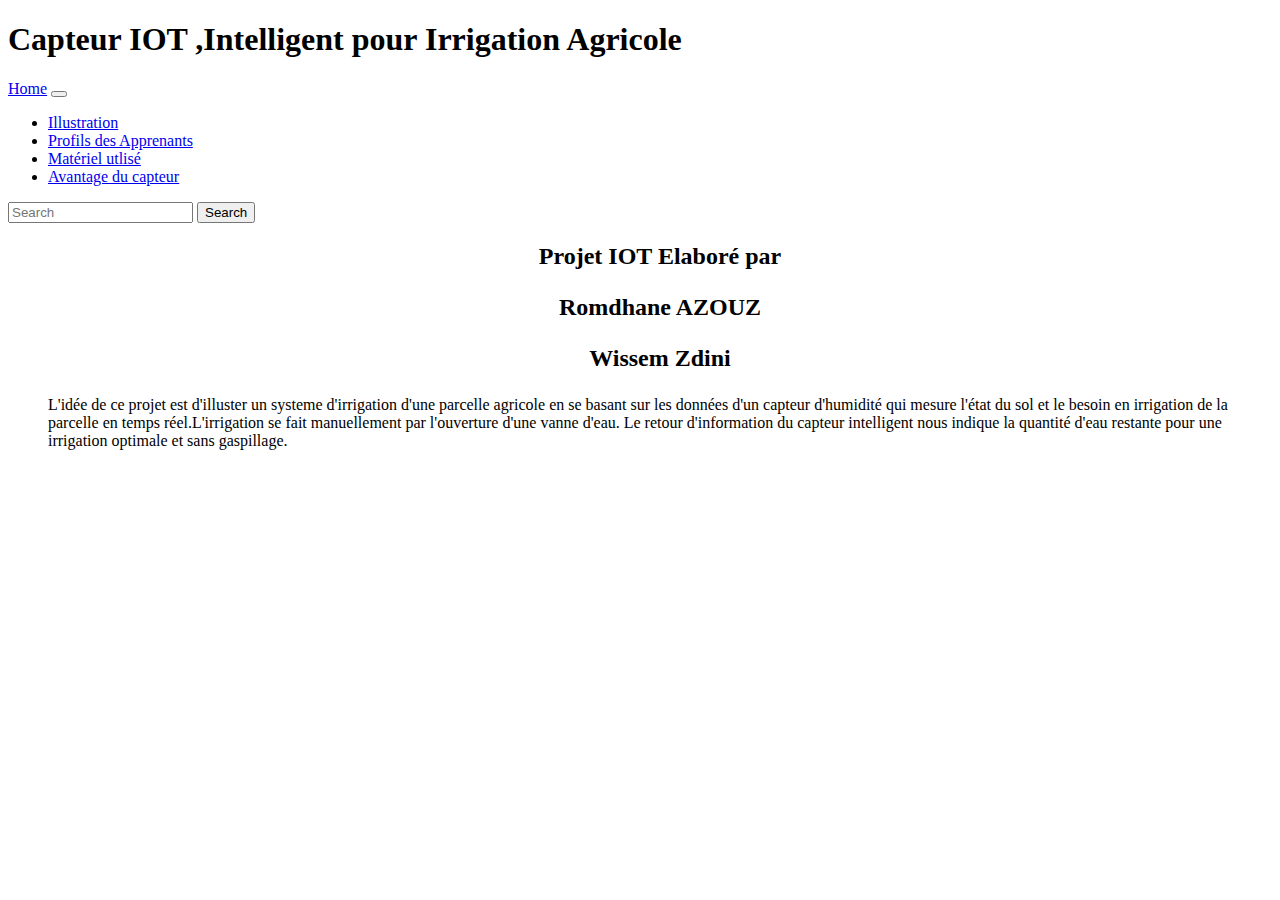
<file: index.html>
<!DOCTYPE html>
<html lang="fr">
<head>
<meta charset="UTF-8">
<!-- CSS only -->
<link href="https://cdn.jsdelivr.net/npm/bootstrap@5.2.3/dist/css/bootstrap.min.css" rel="stylesheet" integrity="sha384-rbsA2VBKQhggwzxH7pPCaAqO46MgnOM80zW1RWuH61DGLwZJEdK2Kadq2F9CUG65" crossorigin="anonymous">
  </head>
<title> Parcelle agricoles IoT </title>
<!--<link rel="stylesheet" href="agricoleNote.css">-->
</head>
<body>
  <p><h1>Capteur IOT ,Intelligent pour Irrigation Agricole</h1></p>
  <nav class="navbar navbar-expand-lg bg-light">
    <!-- Navbar content -->
    <div class="container-fluid">
      <a class="navbar-brand" href="#" >Home</a>
      <button class="navbar-toggler" type="button" data-bs-toggle="collapse" data-bs-target="#navbarText" aria-controls="navbarText" aria-expanded="false" aria-label="Toggle navigation">
        <span class="navbar-toggler-icon"></span>
      </button>
      <div class="collapse navbar-collapse" id="navbarText">
        <ul class="navbar-nav me-auto mb-2 mb-lg-0">
          <li class="nav-item">
            <a class="nav-link" href="D:\Learning\PFA\Parcel-agricole-site\illustration.html">Illustration</a>
          </li>
          <li class="nav-item">
            <a class="nav-link" href="D:\Learning\PFA\Parcel-agricole-site\Profils.html">Profils des Apprenants</a>
          </li>
          <li class="nav-item">
            <a class="nav-link" href="D:\Learning\PFA\Parcel-agricole-site\MaterielsUtilsé.html">Matériel utlisé</a>
          </li>
          <li class="nav-item">
            <a class="nav-link" href="D:\Learning\PFA\Parcel-agricole-site\pourquoiNotreSolution.html">Avantage du capteur</a>
          </li>
        </ul>
        <span >
            <form class="d-flex" role="search">
                <input class="form-control me-2" type="search" placeholder="Search" aria-label="Search">
                <button class="btn btn-outline-success" type="submit">Search</button>
            </form>
        </span>
      </div>
    </div>
  </nav>
<ul>
     <h2 align="center"> Projet IOT Elaboré par <P id="ro">Romdhane AZOUZ</p> <p id="wi">Wissem Zdini</p> </h2>
  <p>L'idée de ce projet est d'illuster un systeme d'irrigation d'une parcelle agricole en se basant
  sur les données d'un capteur  d'humidité qui mesure l'état du sol et le besoin en irrigation de la parcelle en 
   temps réel.L'irrigation se fait manuellement par l'ouverture d'une vanne d'eau.
  Le retour d'information du capteur intelligent nous indique la quantité d'eau restante pour une 
  irrigation optimale et sans gaspillage.
  </p>
<!-- JavaScript Bundle with Popper -->
<script src="https://cdn.jsdelivr.net/npm/bootstrap@5.2.3/dist/js/bootstrap.bundle.min.js" integrity="sha384-kenU1KFdBIe4zVF0s0G1M5b4hcpxyD9F7jL+jjXkk+Q2h455rYXK/7HAuoJl+0I4" crossorigin="anonymous"></script>
</body>
</html>
</file>
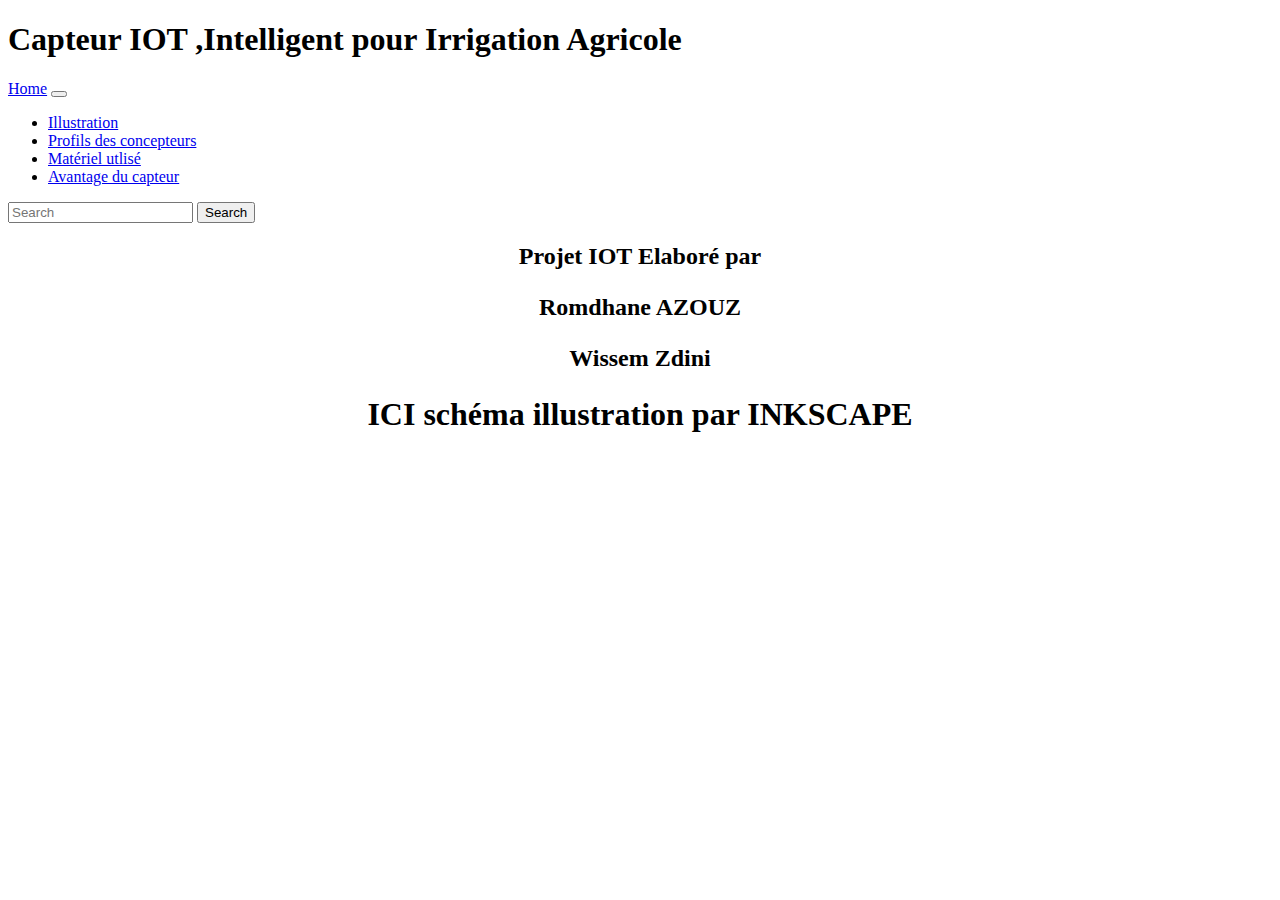
<file: illustration.html>
<!DOCTYPE html>
<html lang="fr">
<head>
    <meta charset="UTF-8">
    <title>Illustration démonstartive</title>
    <!-- CSS only -->
<link href="https://cdn.jsdelivr.net/npm/bootstrap@5.2.3/dist/css/bootstrap.min.css" rel="stylesheet" integrity="sha384-rbsA2VBKQhggwzxH7pPCaAqO46MgnOM80zW1RWuH61DGLwZJEdK2Kadq2F9CUG65" crossorigin="anonymous">
    <!--<link rel="stylesheet" href="agricoleNote.css">-->
</head>
<body>
    <p><h1>Capteur IOT ,Intelligent pour Irrigation Agricole</h1></p>
            
          <nav class="navbar navbar-expand-lg bg-light">
            <!-- Navbar content -->
            <div class="container-fluid">
              <a class="navbar-brand" href="D:\Learning\PFA\Parcel-agricole-site\index.html">Home</a>
              <button class="navbar-toggler" type="button" data-bs-toggle="collapse" data-bs-target="#navbarText" aria-controls="navbarText" aria-expanded="false" aria-label="Toggle navigation">
                <span class="navbar-toggler-icon"></span>
              </button>
              <div class="collapse navbar-collapse" id="navbarText">
                <ul class="navbar-nav me-auto mb-2 mb-lg-0">
                  <li class="nav-item">
                    <a class="nav-link" href="#">Illustration</a>
                  </li>
                  <li class="nav-item">
                    <a class="nav-link" href="Atelier-container\Parcel-agricole-site\Profils.html" >Profils des concepteurs</a>
                  </li>
                  <li class="nav-item">
                    <a class="nav-link" href="Atelier-container\Parcel-agricole-site\MaterielsUtilsé.html">Matériel utlisé</a>
                  </li>
                  <li class="nav-item">
                    <a class="nav-link" href="Parcel-agricole-site\pourquoiNotreSolution.html">Avantage du capteur</a>
                  </li>
                </ul>
                <span >
                    <form class="d-flex" role="search">
                        <input class="form-control me-2" type="search" placeholder="Search" aria-label="Search">
                        <button class="btn btn-outline-success" type="submit">Search</button>
                    </form>
                </span>
              </div>
            </div>
          </nav>
              
  
    
       <h2 align="center"> Projet IOT Elaboré par <P id="ro">Romdhane AZOUZ</p> <p id="wi">Wissem Zdini</p> </h2>
    <p>
    <h1 align="center" >ICI schéma illustration par INKSCAPE</h1>
    </p>
  <!-- JavaScript Bundle with Popper -->
<script src="https://cdn.jsdelivr.net/npm/bootstrap@5.2.3/dist/js/bootstrap.bundle.min.js" integrity="sha384-kenU1KFdBIe4zVF0s0G1M5b4hcpxyD9F7jL+jjXkk+Q2h455rYXK/7HAuoJl+0I4" crossorigin="anonymous"></script>
</body>
</html>
</file>
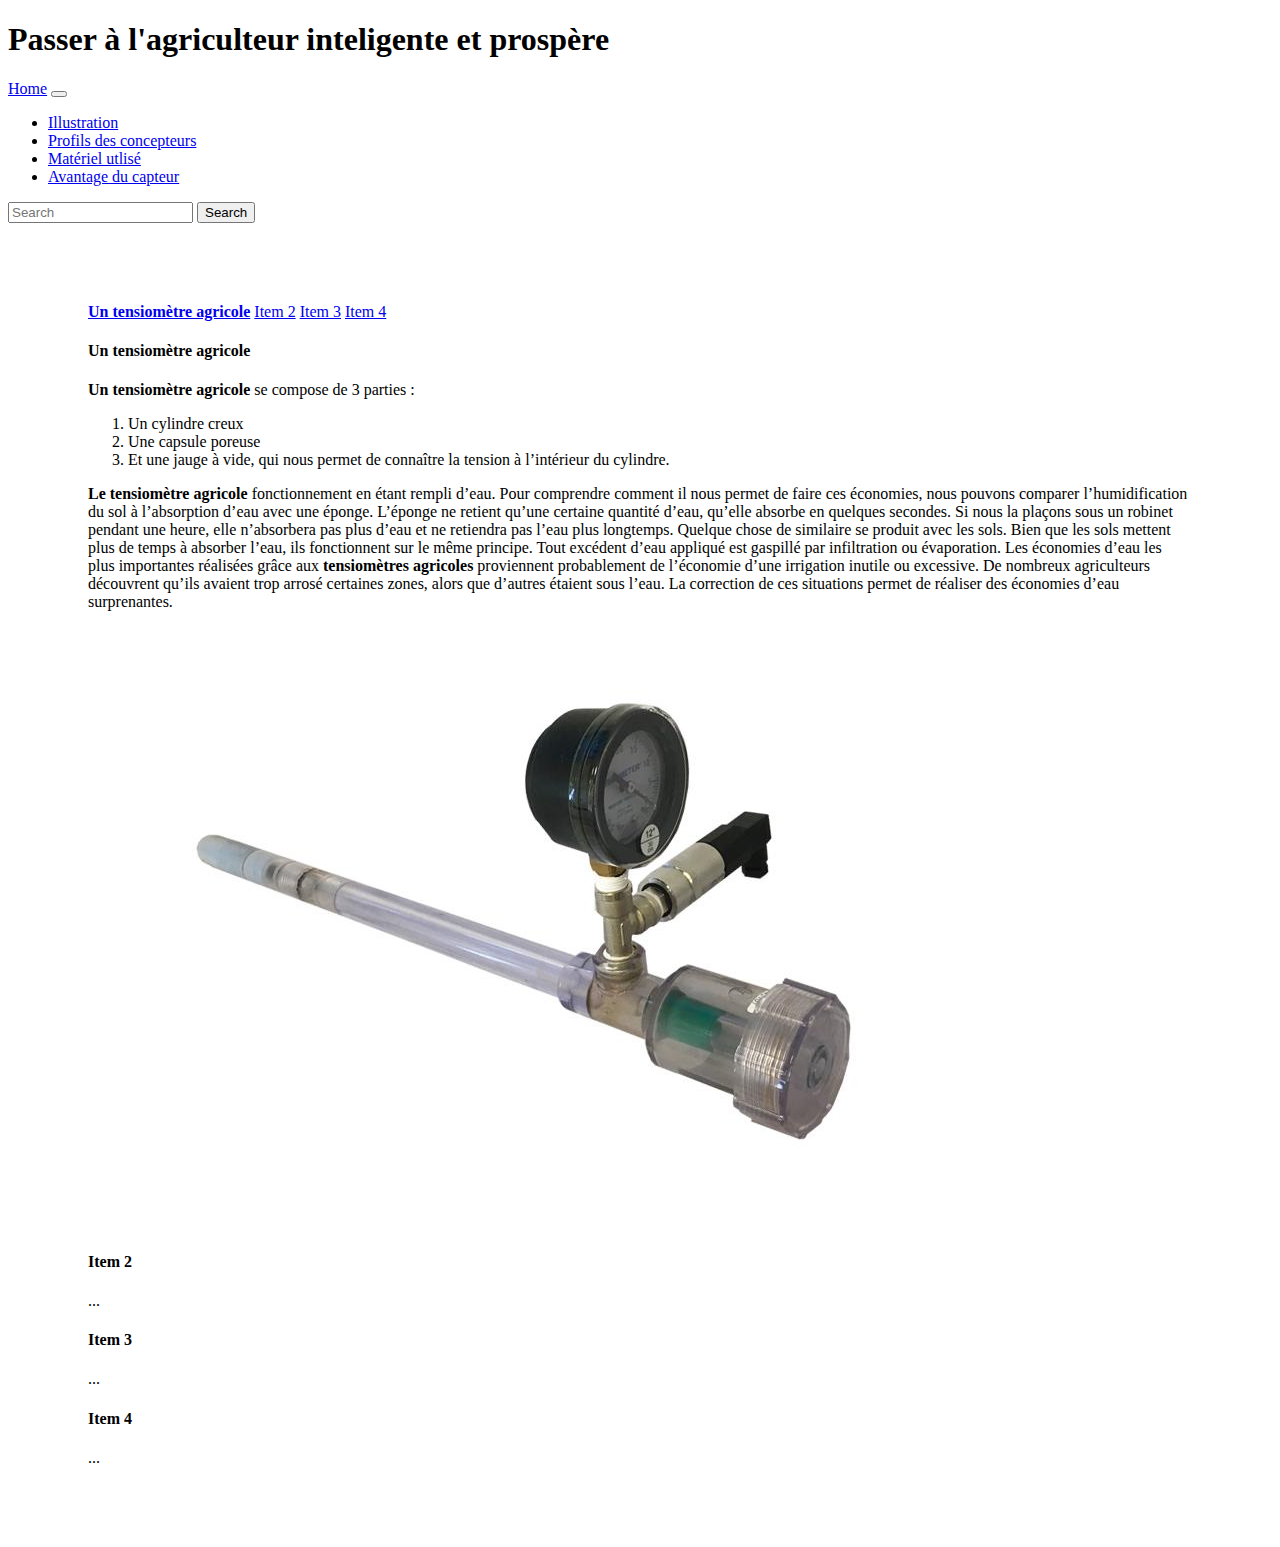
<file: MaterielsUtilsé.html>
<!DOCTYPE html>
<html lang="FR">
<head>
    <meta charset="UTF-8">
    <!-- CSS only -->
<link href="https://cdn.jsdelivr.net/npm/bootstrap@5.2.3/dist/css/bootstrap.min.css" rel="stylesheet" integrity="sha384-rbsA2VBKQhggwzxH7pPCaAqO46MgnOM80zW1RWuH61DGLwZJEdK2Kadq2F9CUG65" crossorigin="anonymous">
    <title>Matériels</title>
    <link rel="stylesheet" href="materiel.css">
</head>
<body>
    <body>
        <p><h1 id="slogan">Passer à l'agriculteur inteligente et prospère</h1></p>
                
        <nav class="navbar navbar-expand-lg bg-light">
            <!-- Navbar content -->
            <div class="container-fluid">
              <a class="navbar-brand" href="D:\Learning\PFA\Parcel-agricole-site\index.html">Home</a>
              <button class="navbar-toggler" type="button" data-bs-toggle="collapse" data-bs-target="#navbarText" aria-controls="navbarText" aria-expanded="false" aria-label="Toggle navigation">
                <span class="navbar-toggler-icon"></span>
              </button>
              <div class="collapse navbar-collapse" id="navbarText">
                <ul class="navbar-nav me-auto mb-2 mb-lg-0">
                  <li class="nav-item">
                    <a class="nav-link" href="D:\Learning\PFA\Parcel-agricole-site\illustration.html">Illustration</a>
                  </li>
                  <li class="nav-item">
                    <a class="nav-link" href="D:\Learning\PFA\Parcel-agricole-site\Profils.html" >Profils des concepteurs</a>
                  </li>
                  <li class="nav-item">
                    <a class="nav-link" href="#">Matériel utlisé</a>
                  </li>
                  <li class="nav-item">
                    <a class="nav-link" href="D:\Learning\PFA\Parcel-agricole-site\pourqoiNotreSolution.html">Avantage du capteur</a>
                  </li>
                </ul>
                <span >
                    <form class="d-flex" role="search">
                        <input class="form-control me-2" type="search" placeholder="Search" aria-label="Search">
                        <button class="btn btn-outline-success" type="submit">Search</button>
                    </form>
                </span>
              </div>
            </div>
          </nav>   
            <div class="container" style="margin: 80px;">
              <div class="row">
                <div class="col-4">
                  <div id="list-example" class="list-group">
                    <a class="list-group-item list-group-item-action" href="#list-item-1"><strong>Un tensiomètre agricole</strong></a>
                    <a class="list-group-item list-group-item-action" href="#list-item-2">Item 2</a>
                    <a class="list-group-item list-group-item-action" href="#list-item-3">Item 3</a>
                    <a class="list-group-item list-group-item-action" href="#list-item-4">Item 4</a>
                  </div>
                </div>
                <div class="col-8">
                  <div data-bs-spy="scroll" data-bs-target="#list-example" data-bs-smooth-scroll="true" class="scrollspy-example" tabindex="0">
                    <h4 id="list-item-1">Un tensiomètre agricole</h4>
                    <p><strong>Un tensiomètre agricole</strong>  se compose de 3 parties :
                      <ol> 
                      <li> Un cylindre creux </li> 
                      <li>  Une capsule poreuse </li>
                       <li> Et une jauge à vide, qui nous permet de connaître la tension à l’intérieur du cylindre.</li> 
                      </ol>
                      <strong>Le tensiomètre agricole </strong>  fonctionnement en étant rempli d’eau. Pour comprendre comment il nous permet de faire ces économies, nous pouvons comparer l’humidification du sol à l’absorption d’eau avec une éponge. L’éponge ne retient qu’une certaine quantité d’eau, qu’elle absorbe en quelques secondes. Si nous la plaçons sous un robinet pendant une heure, elle n’absorbera pas plus d’eau et ne retiendra pas l’eau plus longtemps. Quelque chose de similaire se produit avec les sols. Bien que les sols mettent plus de temps à absorber l’eau, ils fonctionnent sur le même principe. Tout excédent d’eau appliqué est gaspillé par infiltration ou évaporation.
                      
                      Les économies d’eau les plus importantes réalisées grâce aux <strong> tensiomètres agricoles </strong>  proviennent probablement de l’économie d’une irrigation inutile ou excessive. De nombreux agriculteurs découvrent qu’ils avaient trop arrosé certaines zones, alors que d’autres étaient sous l’eau. La correction de ces situations permet de réaliser des économies d’eau surprenantes.</p>
                    <p> <img src="tensiometro-agricol.jpg" alt="tensiomètre agricole"></p>
                      <h4 id="list-item-2">Item 2</h4>
                    <p>...<p>
                    <h4 id="list-item-3">Item 3</h4>
                    <p>...</p>
                    <h4 id="list-item-4">Item 4</h4>
                    <p>...</p>
                  </div>
                </div>
              </div>
              <!-- 
            
          <div class="accordion" id="accordionPanelsStayOpenExample">
            <div class="accordion-item">
              <h2 class="accordion-header" id="panelsStayOpen-headingOne">
                <button class="accordion-button" type="button" data-bs-toggle="collapse" data-bs-target="#panelsStayOpen-collapseOne" aria-expanded="true" aria-controls="panelsStayOpen-collapseOne">
                  TENSIOMÈTRE AGRICOLE
                </button>
              </h2>
              <div id="panelsStayOpen-collapseOne" class="accordion-collapse collapse show" aria-labelledby="panelsStayOpen-headingOne">
                <div class="accordion-body">
                  <strong>Un tensiomètre agricole</strong>  se compose de 3 parties :
                  <ol> 
                  <li> Un cylindre creux </li> 
                  <li>  Une capsule poreuse </li>
                   <li> Et une jauge à vide, qui nous permet de connaître la tension à l’intérieur du cylindre.</li> 
                  </ol>
                  <strong>Le tensiomètre agricole </strong>  fonctionnement en étant rempli d’eau. Pour comprendre comment il nous permet de faire ces économies, nous pouvons comparer l’humidification du sol à l’absorption d’eau avec une éponge. L’éponge ne retient qu’une certaine quantité d’eau, qu’elle absorbe en quelques secondes. Si nous la plaçons sous un robinet pendant une heure, elle n’absorbera pas plus d’eau et ne retiendra pas l’eau plus longtemps. Quelque chose de similaire se produit avec les sols. Bien que les sols mettent plus de temps à absorber l’eau, ils fonctionnent sur le même principe. Tout excédent d’eau appliqué est gaspillé par infiltration ou évaporation.
                  
                  Les économies d’eau les plus importantes réalisées grâce aux <strong> tensiomètres agricoles </strong>  proviennent probablement de l’économie d’une irrigation inutile ou excessive. De nombreux agriculteurs découvrent qu’ils avaient trop arrosé certaines zones, alors que d’autres étaient sous l’eau. La correction de ces situations permet de réaliser des économies d’eau surprenantes.
                </div>
              </div>
            </div>
            <div class="accordion-item">
              <h2 class="accordion-header" id="panelsStayOpen-headingTwo">
                <button class="accordion-button collapsed" type="button" data-bs-toggle="collapse" data-bs-target="#panelsStayOpen-collapseTwo" aria-expanded="false" aria-controls="panelsStayOpen-collapseTwo">
                  Accordion Item #2
                </button>
              </h2>
              <div id="panelsStayOpen-collapseTwo" class="accordion-collapse collapse" aria-labelledby="panelsStayOpen-headingTwo">
                <div class="accordion-body">
                  <strong>This is the second item's accordion body.</strong> It is hidden by default, until the collapse plugin adds the appropriate classes that we use to style each element. These classes control the overall appearance, as well as the showing and hiding via CSS transitions. You can modify any of this with custom CSS or overriding our default variables. It's also worth noting that just about any HTML can go within the <code>.accordion-body</code>, though the transition does limit overflow.
                </div>
              </div>
            </div>
            <div class="accordion-item">
              <h2 class="accordion-header" id="panelsStayOpen-headingThree">
                <button class="accordion-button collapsed" type="button" data-bs-toggle="collapse" data-bs-target="#panelsStayOpen-collapseThree" aria-expanded="false" aria-controls="panelsStayOpen-collapseThree">
                  Accordion Item #3
                </button>
              </h2>
              <div id="panelsStayOpen-collapseThree" class="accordion-collapse collapse" aria-labelledby="panelsStayOpen-headingThree">
                <div class="accordion-body">
                  <strong>This is the third item's accordion body.</strong> It is hidden by default, until the collapse plugin adds the appropriate classes that we use to style each element. These classes control the overall appearance, as well as the showing and hiding via CSS transitions. You can modify any of this with custom CSS or overriding our default variables. It's also worth noting that just about any HTML can go within the <code>.accordion-body</code>, though the transition does limit overflow.
                </div>
              </div>
            </div>
          </div>
        </div> -->
        <!-- JavaScript Bundle with Popper -->
<script src="https://cdn.jsdelivr.net/npm/bootstrap@5.2.3/dist/js/bootstrap.bundle.min.js" integrity="sha384-kenU1KFdBIe4zVF0s0G1M5b4hcpxyD9F7jL+jjXkk+Q2h455rYXK/7HAuoJl+0I4" crossorigin="anonymous"></script>
</body>
</html>
</file>
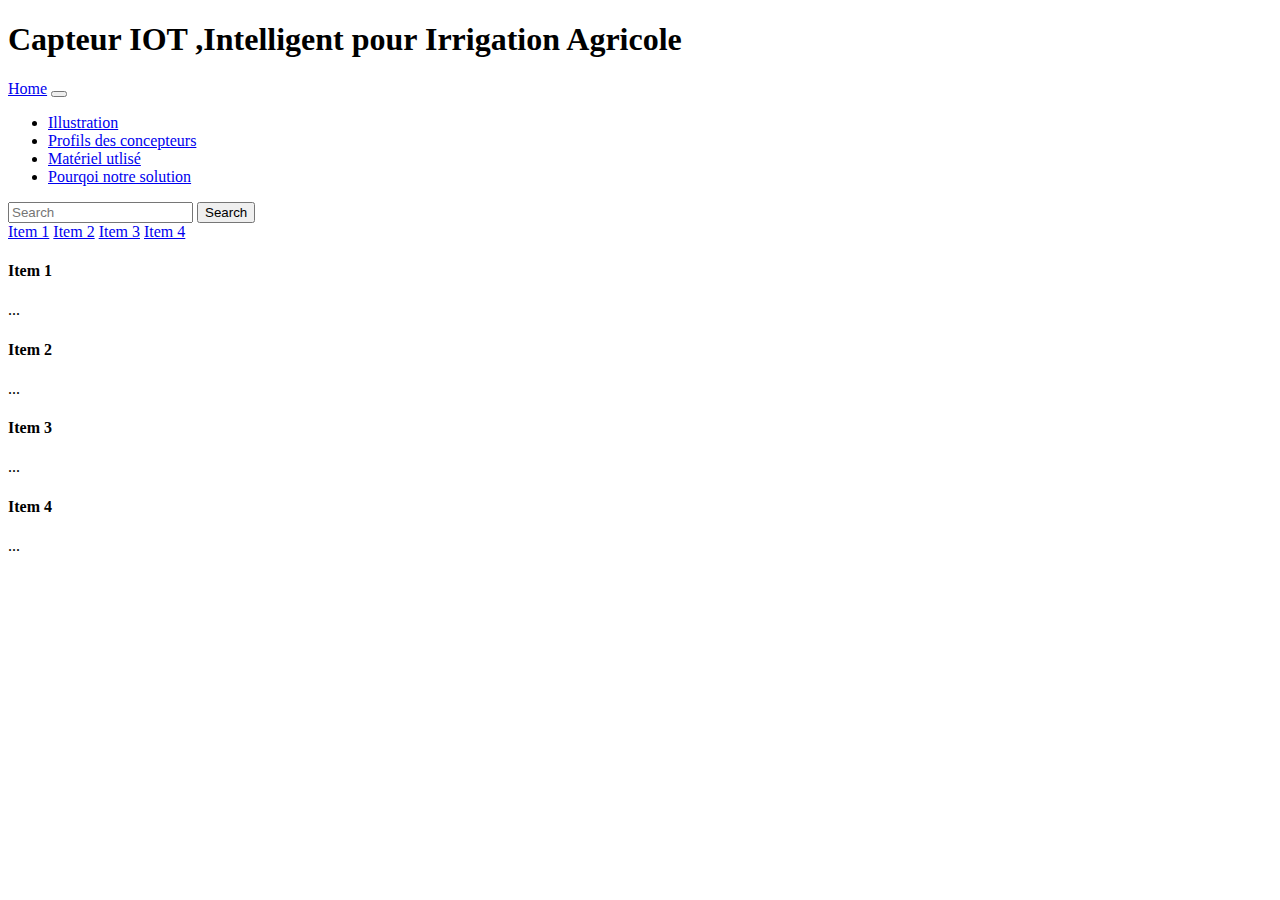
<file: pourquoiNotreSolution.html>
<!DOCTYPE html>
<html lang="fr">
<head>
    <meta charset="UTF-8">
    <!-- CSS only -->
<link href="https://cdn.jsdelivr.net/npm/bootstrap@5.2.3/dist/css/bootstrap.min.css" rel="stylesheet" integrity="sha384-rbsA2VBKQhggwzxH7pPCaAqO46MgnOM80zW1RWuH61DGLwZJEdK2Kadq2F9CUG65" crossorigin="anonymous">
    <title>Pourqoi notre solution</title>
</head>
<body>
    <p><h1>Capteur IOT ,Intelligent pour Irrigation Agricole</h1></p>
    <nav class="navbar navbar-expand-lg bg-light">
        <!-- Navbar content -->
        <div class="container-fluid">
          <a class="navbar-brand" href="D:\Learning\PFA\Parcel-agricole-site\index.html">Home</a>
          <button class="navbar-toggler" type="button" data-bs-toggle="collapse" data-bs-target="#navbarText" aria-controls="navbarText" aria-expanded="false" aria-label="Toggle navigation">
            <span class="navbar-toggler-icon"></span>
          </button>
          <div class="collapse navbar-collapse" id="navbarText">
            <ul class="navbar-nav me-auto mb-2 mb-lg-0">
              <li class="nav-item">
                <a class="nav-link" href="D:\Learning\PFA\Parcel-agricole-site\illustration.html">Illustration</a>
              </li>
              <li class="nav-item">
                <a class="nav-link" href="D:\Learning\PFA\Parcel-agricole-site\Profils.html" >Profils des concepteurs</a>
              </li>
              <li class="nav-item">
                <a class="nav-link" href="D:\Learning\PFA\Parcel-agricole-site\MaterielsUtilsé.html">Matériel utlisé</a>
              </li>
              <li class="nav-item">
                <a class="nav-link" href="#">Pourqoi notre solution</a>
              </li>
            </ul>
            <span >
                <form class="d-flex" role="search">
                    <input class="form-control me-2" type="search" placeholder="Search" aria-label="Search">
                    <button class="btn btn-outline-success" type="submit">Search</button>
                </form>
            </span>
          </div>
        </div>
      </nav>
      
      <div class="row">
        <div class="col-4">
          <div id="list-example" class="list-group">
            <a class="list-group-item list-group-item-action" href="#list-item-1">Item 1</a>
            <a class="list-group-item list-group-item-action" href="#list-item-2">Item 2</a>
            <a class="list-group-item list-group-item-action" href="#list-item-3">Item 3</a>
            <a class="list-group-item list-group-item-action" href="#list-item-4">Item 4</a>
          </div>
        </div>
        <div class="col-8">
          <div data-bs-spy="scroll" data-bs-target="#list-example" data-bs-smooth-scroll="true" class="scrollspy-example" tabindex="0">
            <h4 id="list-item-1">Item 1</h4>
            <p>...</p>
            <h4 id="list-item-2">Item 2</h4>
            <p>...</p>
            <h4 id="list-item-3">Item 3</h4>
            <p>...</p>
            <h4 id="list-item-4">Item 4</h4>
            <p>...</p>
          </div>
        </div>
      </div>


    <!-- JavaScript Bundle with Popper -->
    <script src="https://cdn.jsdelivr.net/npm/bootstrap@5.2.3/dist/js/bootstrap.bundle.min.js" integrity="sha384-kenU1KFdBIe4zVF0s0G1M5b4hcpxyD9F7jL+jjXkk+Q2h455rYXK/7HAuoJl+0I4" crossorigin="anonymous"></script>
    </body>
</html>
</file>
<file: agricoleNote.css>
body{
	background-color:rgb(1, 163, 1);
}
a{
	
	color:black;
	text-decoration:none;
	
}
h1{
	text-align:center;
	position:right-side;
	color:white;
	padding:20px;
	margin:30px;
	border: 3px solid white ;
	font-size:30px;
}
ul{
	
	list-style-type:none;
	margin:80px;
}
li{
	margin-top:0px;
	margin-left:100px;
	display:inline-block;
	border:1px solid white;
	padding:5px 10px 5px 10px ;
	font-size:20px
}
a:hover{
	color:white;
background-color:orange;}
h1:hover{
	background-position:150px;
	background-color:orange;
	border-bottom:black;
	color:black;
}
p{
	font-size:20px;
}
p:hover{
	color:white;
}
#ro:hover{
	color:red;
}
#iot{
	color:red;
	
}
</file>
<file: materiel.css>
h1 :{
    font-family:'Trebuchet MS', 'Lucida Sans Unicode', 'Lucida Grande', 'Lucida Sans', Arial, sans-serif;
    font-style: italic;
    }
</file>
